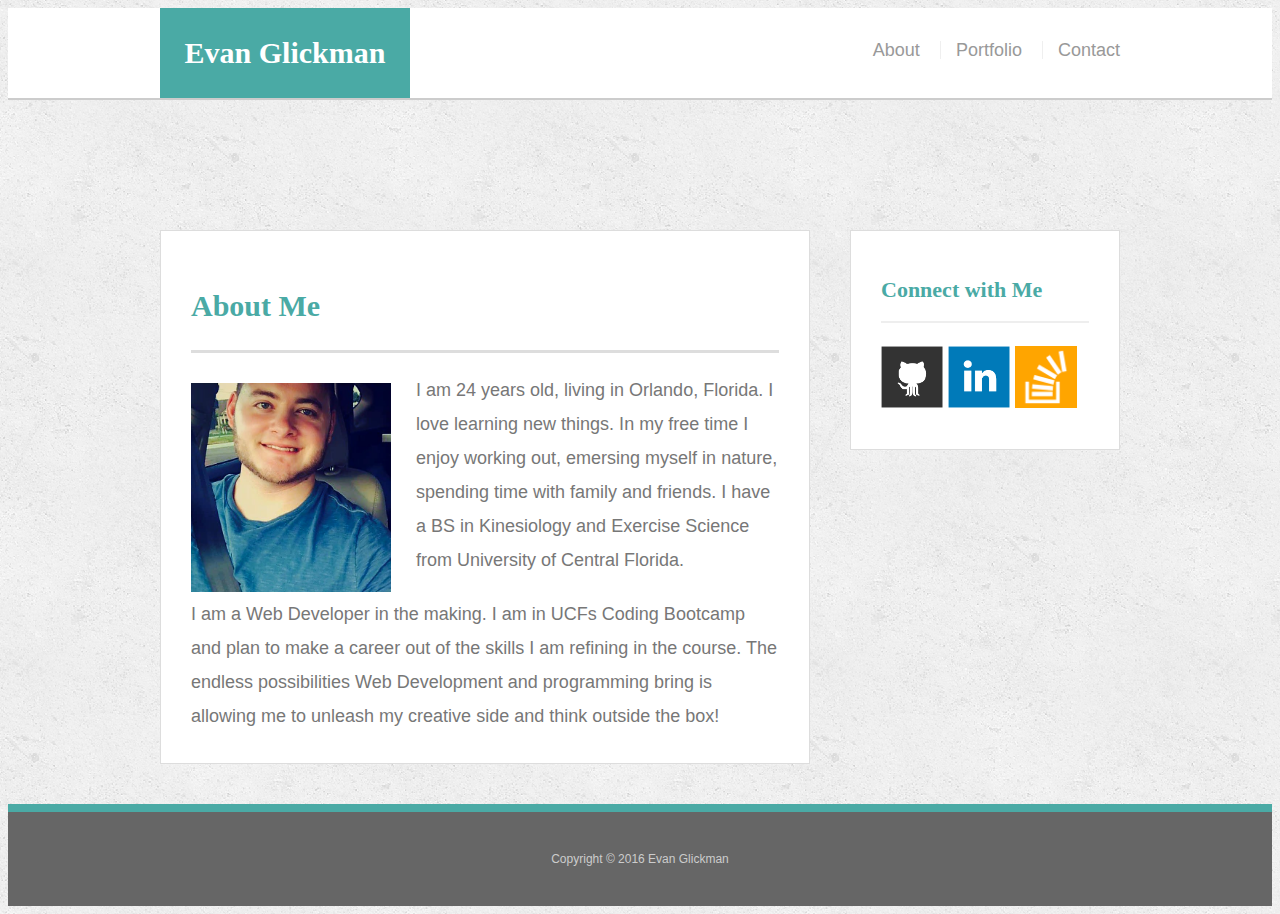
<file: index.html>
<!doctype html>
<html lang="en-us">

<head>
  <meta charset="UTF-8">
  <meta name="viewport" content="width=device-width, initial-scale=1.0">
  <title>About | Your Name</title>
  <!--<link rel="stylesheet" type="text/css" href="assets/css/reset.css">-->
  <link rel="stylesheet" type="text/css" href="assets/css/style.css">
</head>

<body>

  <header id="masthead">
    <div class="container">
      <a href="index.html" id="logo">Evan Glickman</a>
      <nav>
        <a href="index.html">About</a>
        <a href="portfolio.html">Portfolio</a>
        <a href="contact.html">Contact</a>
      </nav>
    </div>
  </header>

  <div id="main-container" class="container">
    <section class="main-section">
      <h1>About Me</h1>

      <img src="assets/images/profilepic.png" class="auth-image" alt="Your Name">

      <p>I am 24 years old, living in Orlando, Florida. I love learning new things. In my free time I enjoy working out, emersing myself in nature, spending time with family and friends. I have a BS in Kinesiology and Exercise Science from University of Central Florida.</p>

      <p>I am a Web Developer in the making. I am in UCFs Coding Bootcamp and plan to make a career out of the skills I am refining in the course. The endless possibilities Web Development and programming bring is allowing me to unleash my creative side and think outside the box!</p>

    </section>

      

    <section class="sidebar">
      <div id="connect">
        <h2>Connect with Me</h2>

        <a href="https://github.com/esglickman" target="_blank"><img src="assets/images/github-128.png" class="social" alt="GitHub" /></a>

        <a href="https://www.linkedin.com/in/evan-glickman-99a54771/" target="_blank"><img src="assets/images/linkedin-128.png" class="social" alt="LinkedIn" /></a>

        <a href="http://stackoverflow.com/users/7581647/evan-glickman" target="_blank"><img src="assets/images/stackoverflow-128.png" class="social" alt="Stack Overflow" /></a>
        
      </div>
    </section>
  </div>

  <footer>
    <div class="container">
      Copyright &copy; 2016 Evan Glickman
    </div>
  </footer>
</body>

</html>
</file>
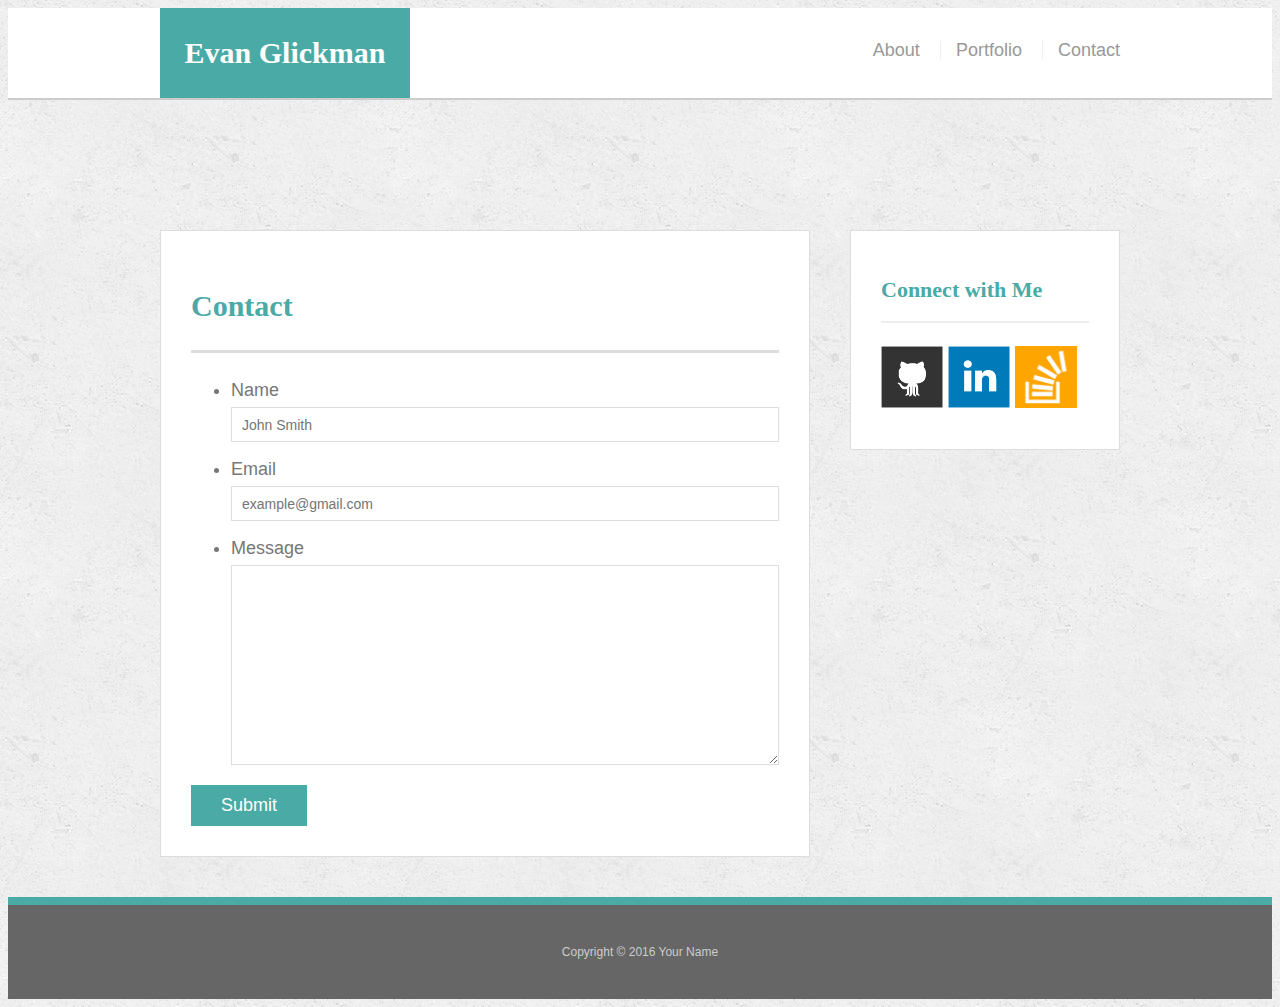
<file: contact.html>
<!doctype html>
<html lang="en-us">

<head>
  <meta charset="UTF-8">
  <!--<meta name="viewport" content="width=device-width, initial-scale=1.0">-->
  <title>Contact | Your Name</title>
  <!--<link rel="stylesheet" type="text/css" href="assets/css/reset.css">-->
  <link rel="stylesheet" type="text/css" href="assets/css/style.css">
</head>

<body>

  <header id="masthead">
    <div class="container">
      <a href="index.html" id="logo">Evan Glickman</a>
      <nav>
        <a href="index.html">About</a>
        <a href="portfolio.html">Portfolio</a>
        <a href="contact.html">Contact</a>
      </nav>
    </div>
  </header>

  <div id="main-container" class="container">
    <section class="main-section">
      <h1>Contact</h1>

      <form id="contact-form">
        <ul>
          <li>
            <label for="name">Name</label>
            <input type="text" id="name" name="name" placeholder="John Smith" required="required">
          </li>
          <li>
            <label for="email">Email</label>
            <input type="email" id="email" name="email" placeholder="example@gmail.com" required="required">
          </li>
          <li>
            <label for="message">Message</label>
            <textarea id="message" name="message" required="required"></textarea>
          </li>
        </ul>
        <input type="submit">
      </form>

    </section>

    <section class="sidebar">
      <div id="connect">
        <h2>Connect with Me</h2>

        <a href="https://github.com/esglickman" target="_blank"><img src="assets/images/github-128.png" class="social" alt="GitHub" /></a>

        <a href="https://www.linkedin.com/in/evan-glickman-99a54771/" target="_blank"><img src="assets/images/linkedin-128.png" class="social" alt="LinkedIn" /></a>

        <a href="http://stackoverflow.com/users/7581647/evan-glickman" target="_blank"><img src="assets/images/stackoverflow-128.png" class="social" alt="Stack Overflow" /></a>
        
      </div>
    </section>
  </div>

  <footer>
    <div class="container">
      Copyright &copy; 2016 Your Name
    </div>
  </footer>
</body>

</html>
</file>
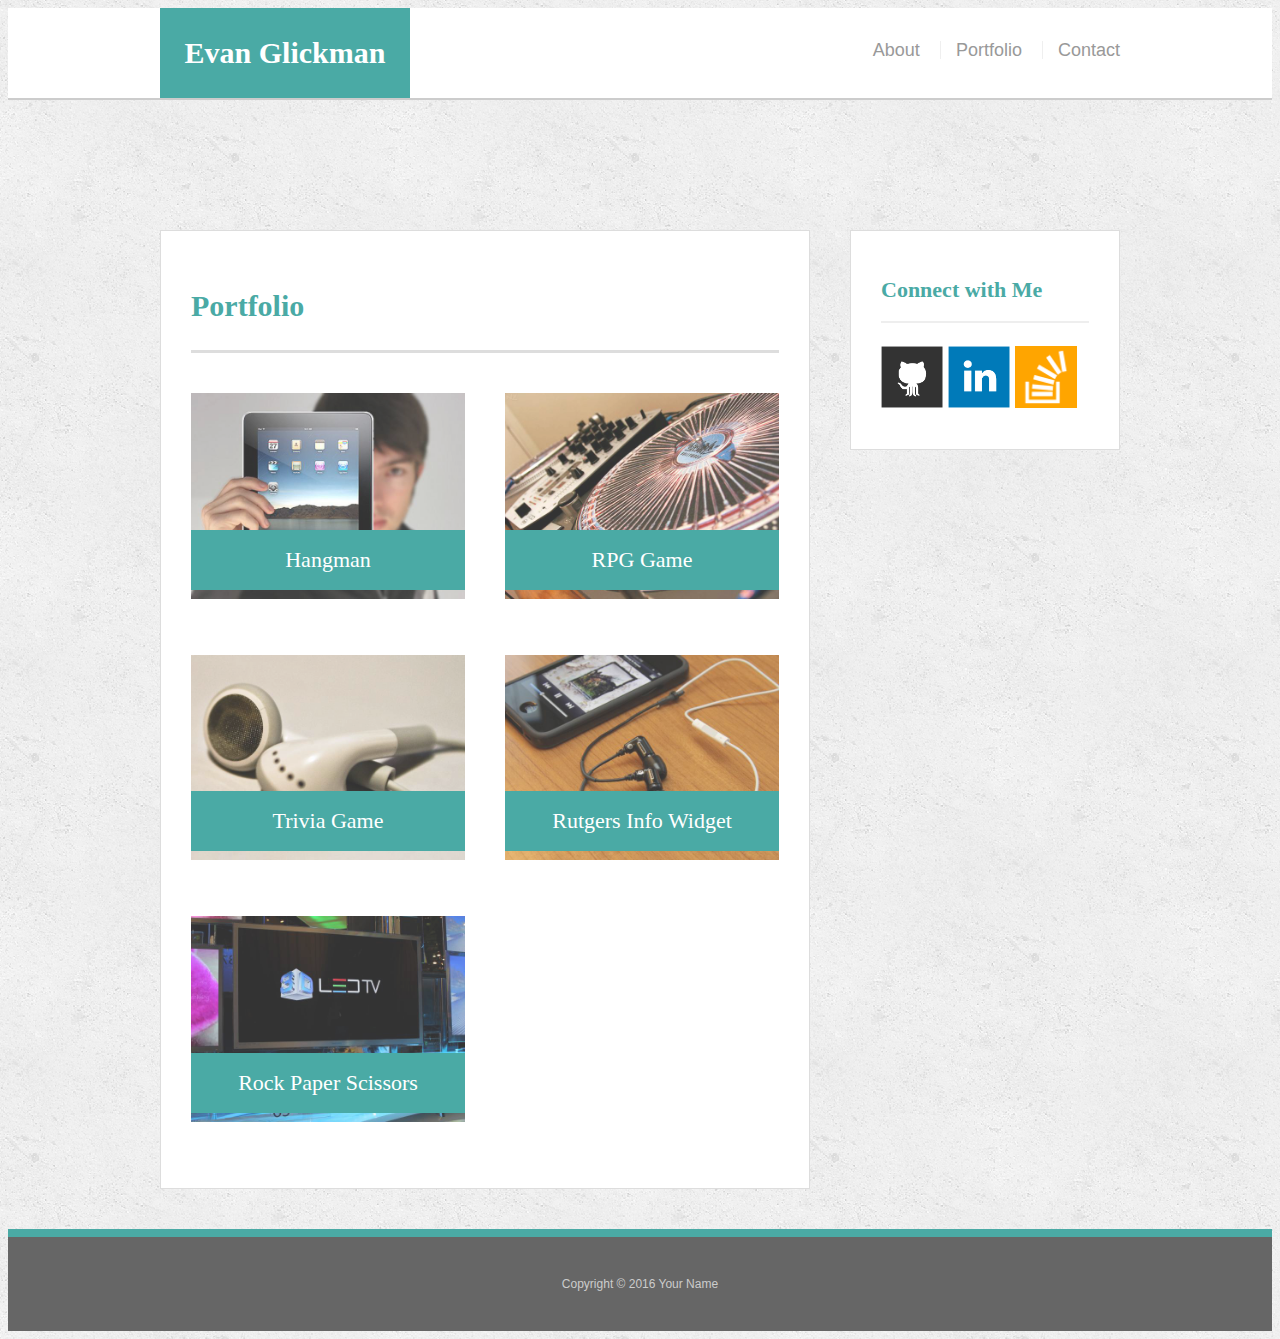
<file: portfolio.html>
<!doctype html>
<html lang="en-us">

<head>
  <meta charset="UTF-8">
  <meta name="viewport" content="width=device-width, initial-scale=1.0">
  <title>Portfolio | Your Name</title>
  <!--<link rel="stylesheet" type="text/css" href="assets/css/reset.css"> -->
  <link rel="stylesheet" type="text/css" href="assets/css/style.css">
</head>

<body>

  <header id="masthead">
    <div class="container">
      <a href="index.html" id="logo">Evan Glickman</a>
      <nav>
        <a href="index.html">About</a>
        <a href="portfolio.html">Portfolio</a>
        <a href="contact.html">Contact</a>
      </nav>
    </div>
  </header>

  <div id="main-container" class="container">
    <section class="main-section">
      <h1>Portfolio</h1>

      <div class="work">
        <img src="assets/images/technics-q-c-640-480-1.jpg" alt="hangman">

        <h3>Hangman</h3>
      </div>
      <div class="work">
        <img src="assets/images/technics-q-c-640-480-2.jpg" alt="RPG Game">

        <h3>RPG Game</h3>
      </div>
      <div class="work">
        <img src="assets/images/technics-q-c-640-480-5.jpg" alt="Trivia Game">

        <h3>Trivia Game</h3>
      </div>
      <div class="work">
        <img src="assets/images/technics-q-c-640-480-7.jpg" alt="Rutgers Info Widget">

        <h3>Rutgers Info Widget</h3>
      </div>
      <div class="work">
        <img src="assets/images/technics-q-c-640-480-9.jpg" alt="Rock Paper Scissors">

        <h3>Rock Paper Scissors</h3>
      </div>

    </section>

    <section class="sidebar">
      <div id="connect">
        <h2>Connect with Me</h2>

       <a href="https://github.com/esglickman" target="_blank"><img src="assets/images/github-128.png" class="social" alt="GitHub" /></a>

        <a href="https://www.linkedin.com/in/evan-glickman-99a54771/" target="_blank"><img src="assets/images/linkedin-128.png" class="social" alt="LinkedIn" /></a>

        <a href="http://stackoverflow.com/users/7581647/evan-glickman" target="_blank"><img src="assets/images/stackoverflow-128.png" class="social" alt="Stack Overflow" /></a>
        
      </div>
    </section>
  </div>

  <footer>
    <div class="container">
      Copyright &copy; 2016 Your Name
    </div>
  </footer>
</body>

</html>
</file>
<file: assets/css/style.css>
body {
  font-family: Arial, "Helvetica Neue", Helvetica, sans-serif;
  font-size: 18px;
  line-height: 34px;
  color: #777;
  background: url("../images/concrete_seamless.png");
}

* {
  box-sizing: border-box;
}

/* general */

.container {
  width: 100%;
  max-width: 960px;
  margin: 0 auto;
  clear: both;
}

h1,
h2,
h3,
p {
  margin-bottom: 20px;
}

p:last-child {
  margin-bottom: 0;
}

h1,
h2,
h3 {
  font-family: Georgia, Times, "Times New Roman", serif;
  font-weight: 700;
  color: #4aaaa5;
}

h1 {
  padding-bottom: 20px;
  font-size: 30px;
  line-height: 49px;
  border-bottom: 3px solid #ddd;
}

h2,
h3 {
  font-size: 22px;
}

/* header */

#masthead {
  position: static;
  z-index: 99;
  width: 100%;
  margin: 0 0 30px;
  overflow: auto;
  color: #fff;
  background: #fff;
  border-bottom: 2px solid #ccc;

}

#logo {
  float: left;
  width: 250px;
  height: 90px;
  font-family: Georgia, Times, "Times New Roman", serif;
  font-size: 30px;
  font-weight: 700;
  line-height: 90px;
  color: #fff;
  text-align: center;
  text-decoration: none;
  background: #4aaaa5;
}

nav {
  float: right;
  margin-top: 25px;
}

nav a {
  display: inline-block;
  padding-left: 15px;
  margin-left: 15px;
  line-height: 18px;
  color: #999;
  text-decoration: none;
  border-left: 1px solid #efefef;
}

nav a:first-child {
  border-left: 0 none;
}

/* footer */

footer {
  padding: 30px 0;
  clear: both;
  font-size: 12px;
  color: #fff;
  color: #ccc;
  text-align: center;
  background: #666;
  border-top: 8px solid #4aaaa5;
}

/* sidebar */

.sidebar {
  float: right;
  width: 100%;
  max-width: 270px;
  padding: 30px;
  margin-bottom: 20px;
  background: #fff;
  border: 1px solid #ddd;
}

h3,
.sidebar h2 {
  padding-bottom: 20px;
  margin-bottom: 15px;
  line-height: 22px;
  border-bottom: 2px solid #eee;
}

.social {
  width: 62px;
  height: 62px;
  margin-top: 8px;
  margin-right: 5px;
}

.social:last-child {
  margin-right: 0;
}

/* main */

#main-container {
  padding-top: 100px;
}

.main-section {
  float: left;
  width: 100%;
  max-width: 650px;
  padding: 30px;
  margin: 0 0 40px;
  background: #fff;
  border: 1px solid #ddd;
}

/* portfolio page */

.work {
  position: relative;
  float: left;
  width: 274px;
  margin: 20px 0 25px;
  overflow: auto;
}

.work:nth-child(even) {
  margin-right: 40px;
}

.work img {
  width: 100%;
  border: 0 none;
  opacity: 0.8;
}

.work h3 {
  position: absolute;
  bottom: 20px;
  width: 100%;
  padding: 15px;
  margin-bottom: 0;
  font-weight: 300;
  line-height: 30px;
  color: #fff;
  text-align: center;
  background: #4aaaa5;
  border-bottom: 0;
}

.auth-image {
  float: left;
  width: 200px;
  height: auto;
  margin-top: 10px;
  margin-right: 25px;
}

/* contact page */

#contact-form ul {
  margin-bottom: 20px;
}

#contact-form li {
  margin-bottom: 10px;
}

label,
input[type=text],
input[type=email],
textarea {
  display: block;
  width: 100%;
}

input[type=text],
input[type=email],
textarea {
  height: 35px;
  padding: 0 10px;
  font-size: 14px;
  border: 1px solid #ddd;
}

textarea {
  height: 200px;
}

input[type=submit] {
  padding: 10px 30px;
  font-size: 18px;
  color: #fff;
  cursor: pointer;
  background: #4aaaa5;
  border: 0 none;
}

@media screen and (max-width: 960px) {
  .main-section {
    color: steelblue;
    width: 475px;
    margin-left: 30px;
  }

  .auth-image {
    width: 100%;
  }

  #masthead {
    position: static;
    margin-left: 30px;
  }

  .sidebar {
    float: right;
    margin-right: 50px;
  }
  
  #main-container {
    padding-top: 25px;
  }

  .work {
    margin:0 auto;
    margin-bottom: 25px;
    width: 100%;
  }
}

@media screen and (max-width: 768px) {

  .main-section {
    width: 88%;
    margin: 0 auto;
    margin-left: 30px;
  }
  
   #masthead {
    position: static;
    margin-left: 30px;
  }
  .sidebar {
   max-width: 637px;
   float: left;
   margin-left: 30px;
   margin-top: 20px;
  }

  .work {
    width: 250px;

  }
}

@media screen and (max-width: 640px) {
  
  #main-container {
  margin-left: 0;
  }

  #logo {
    text-align: center;
    width: 100%;
    overflow: none;
    margin-left: 0;
    padding-left: 0;
  }

  nav {
    text-align: center;
    width: 100%;
    margin-left: 0;
    padding-left: 0;
  }
  body {
    margin: 0;
    width: 100%;
  }
  #masthead {
    margin-left: 0;
  }

  .sidebar {
    width: 485px;
  }

  .work {
    width: 100%;
  }
}
</file>
